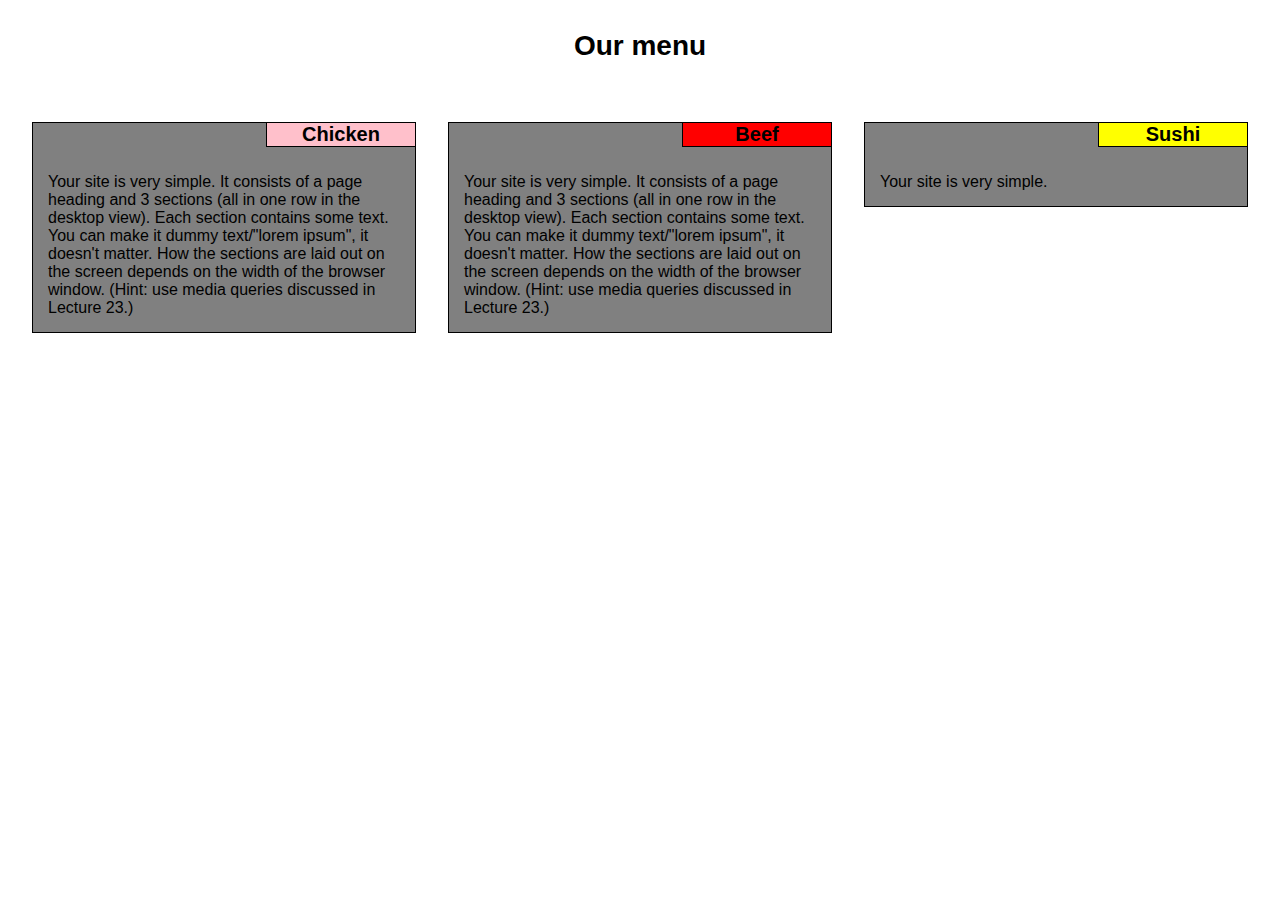
<file: mod2s/index.html>
<!DOCTYPE html>
<html>
<head>
<meta charset="utf-8">
<meta name="viewport" content="width=device-width, initial-scale=1">
<title>Responsive Three piece Layout</title>
<link rel="stylesheet" href="css/styles.css">
</head>
<body>
<h1>Our menu</h1>
<section id="sec1">
    <h2>Chicken</h2>
    <p>Your site is very simple. It consists of a page heading and 3 sections (all in one row in the desktop view). Each section contains some text. You can make it dummy text/"lorem ipsum", it doesn't matter. How the sections are laid out on the screen depends on the width of the browser window. (Hint: use media queries discussed in Lecture 23.)</p>
  </section>
  <section id="sec2">
    <h2>Beef</h2>
    <p>Your site is very simple. It consists of a page heading and 3 sections (all in one row in the desktop view). Each section contains some text. You can make it dummy text/"lorem ipsum", it doesn't matter. How the sections are laid out on the screen depends on the width of the browser window. (Hint: use media queries discussed in Lecture 23.)</p>
</section>
<section id="sec3">
    <h2>Sushi</h2>
    <p>Your site is very simple.</p>
</section>

</body>
</html>
</file>
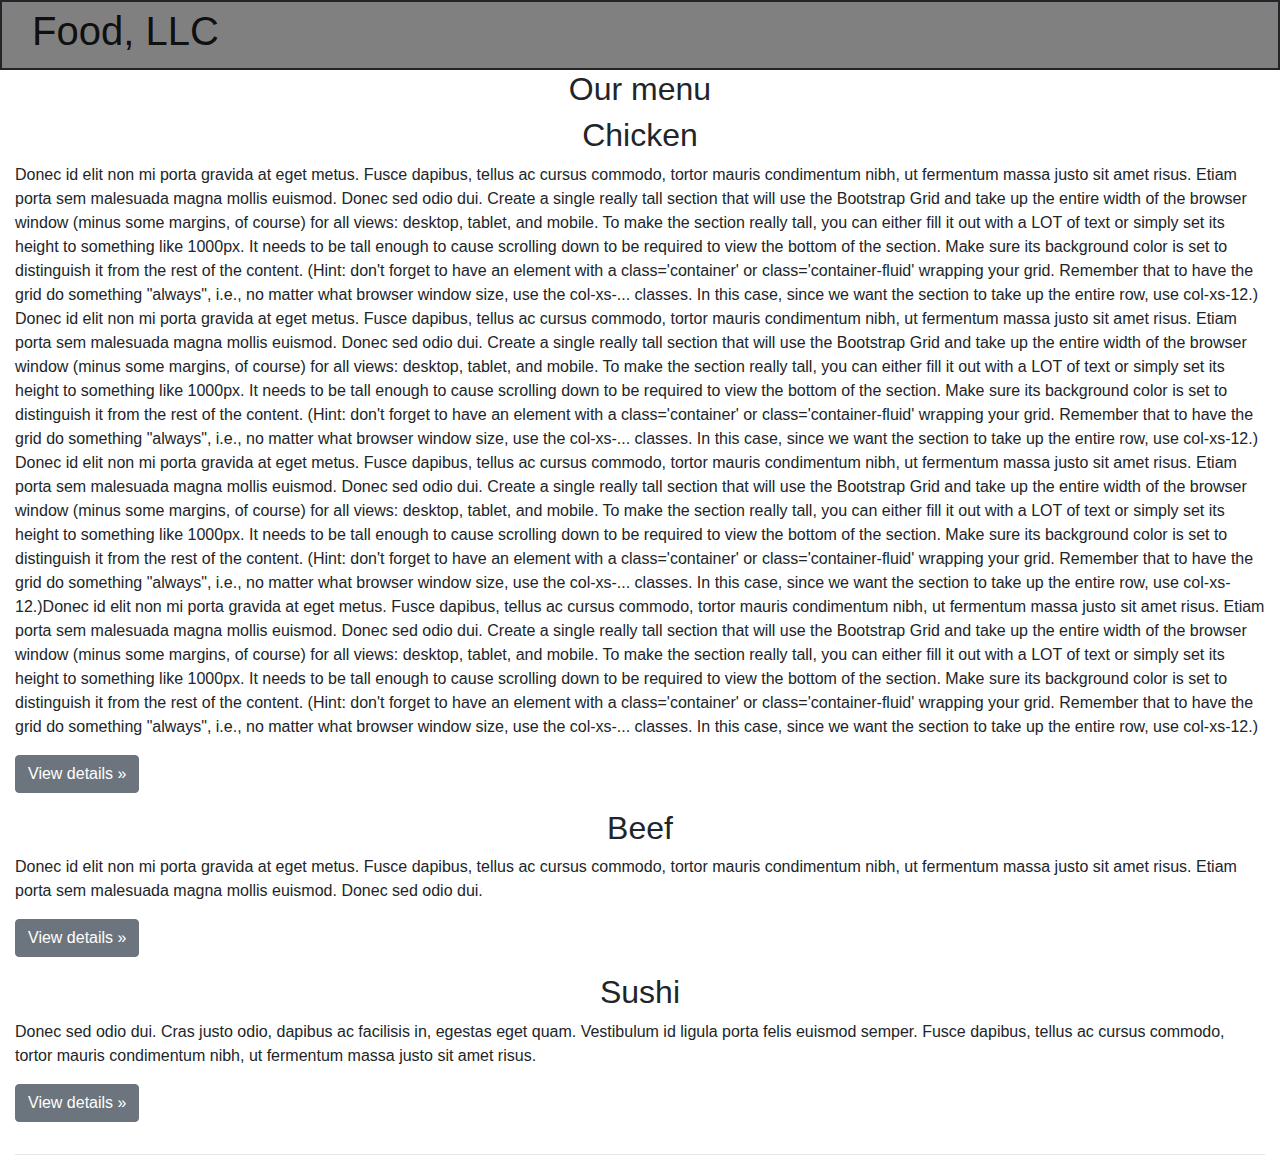
<file: mod32s/index.html>
<!doctype html>
<html lang="en">
  <head>
    <!-- Required meta tags -->
    <meta charset="utf-8">
    <meta name="viewport" content="width=device-width, initial-scale=1, shrink-to-fit=no">

    <!-- Bootstrap CSS -->
    <link rel="stylesheet" href="https://stackpath.bootstrapcdn.com/bootstrap/4.1.0/css/bootstrap.min.css" integrity="sha384-9gVQ4dYFwwWSjIDZnLEWnxCjeSWFphJiwGPXr1jddIhOegiu1FwO5qRGvFXOdJZ4" crossorigin="anonymous">

    <title>Module3 Solution</title>
    <link rel="stylesheet" href="css/bootstrap.min.css">
    <link rel="stylesheet" href="css/styles.css">
  </head>
  <body>
  <!--navbar -->
     <div id="dnav" class="container-fluid">
         <nav class="navbar navbar-expand-lg navbar-light">

             <a class="navbar-brand" href="index.html"><h1> Food, LLC</h1></a>
             <button class="navbar-toggler d-block d-sm-none" type="button" data-toggle="collapse" data-target="#navbarTogglerDemo02" aria-controls="navbarTogglerDemo02" aria-expanded="false" aria-label="Toggle navigation">
                 <span class="navbar-toggler-icon"></span>
             </button>


             <div class="collapse navbar-collapse" id="navbarTogglerDemo02">
                 <ul class="navbar-nav mr-auto">
                     <li class="nav-item d-block d-sm-none">
                         <a class="nav-link bg-light text-dark" href="#">Chicken <span class="sr-only">(current)</span></a>
                     </li>
                     <li class="nav-item d-block d-sm-none">
                         <a class="nav-link bg-light text-dark" href="#">Beef</a>
                     </li>
                     <li class="nav-item d-block d-sm-none">
                         <a class="nav-link bg-light text-dark" href="#">Sushi</a>
                     </li>
                 </ul>
             </div>
         </nav>
     </div> <!-- .container -->
<main role="main">
      <div class="container-fluid">
          <h2 class="text-center">Our menu</h2>
      </div>

      <div id="menugrid" class="container-fluid">
        <!-- Example row of columns -->
        <div class="row">
          <div class="col-md-12">
            <h2 class="text-center">Chicken</h2>
            <p>Donec id elit non mi porta gravida at eget metus. Fusce dapibus, tellus ac cursus commodo, tortor mauris condimentum nibh, ut fermentum massa justo sit amet risus. Etiam porta sem malesuada magna mollis euismod. Donec sed odio dui. Create a single really tall section that will use the Bootstrap Grid and take up the entire width of the browser window (minus some margins, of course) for all views: desktop, tablet, and mobile. To make the section really tall, you can either fill it out with a LOT of text or simply set its height to something like 1000px. It needs to be tall enough to cause scrolling down to be required to view the bottom of the section. Make sure its background color is set to distinguish it from the rest of the content. (Hint: don't forget to have an element with a class='container' or class='container-fluid' wrapping your grid. Remember that to have the grid do something "always", i.e., no matter what browser window size, use the col-xs-... classes. In this case, since we want the section to take up the entire row, use col-xs-12.) Donec id elit non mi porta gravida at eget metus. Fusce dapibus, tellus ac cursus commodo, tortor mauris condimentum nibh, ut fermentum massa justo sit amet risus. Etiam porta sem malesuada magna mollis euismod. Donec sed odio dui. Create a single really tall section that will use the Bootstrap Grid and take up the entire width of the browser window (minus some margins, of course) for all views: desktop, tablet, and mobile. To make the section really tall, you can either fill it out with a LOT of text or simply set its height to something like 1000px. It needs to be tall enough to cause scrolling down to be required to view the bottom of the section. Make sure its background color is set to distinguish it from the rest of the content. (Hint: don't forget to have an element with a class='container' or class='container-fluid' wrapping your grid. Remember that to have the grid do something "always", i.e., no matter what browser window size, use the col-xs-... classes. In this case, since we want the section to take up the entire row, use col-xs-12.) Donec id elit non mi porta gravida at eget metus. Fusce dapibus, tellus ac cursus commodo, tortor mauris condimentum nibh, ut fermentum massa justo sit amet risus. Etiam porta sem malesuada magna mollis euismod. Donec sed odio dui. Create a single really tall section that will use the Bootstrap Grid and take up the entire width of the browser window (minus some margins, of course) for all views: desktop, tablet, and mobile. To make the section really tall, you can either fill it out with a LOT of text or simply set its height to something like 1000px. It needs to be tall enough to cause scrolling down to be required to view the bottom of the section. Make sure its background color is set to distinguish it from the rest of the content. (Hint: don't forget to have an element with a class='container' or class='container-fluid' wrapping your grid. Remember that to have the grid do something "always", i.e., no matter what browser window size, use the col-xs-... classes. In this case, since we want the section to take up the entire row, use col-xs-12.)Donec id elit non mi porta gravida at eget metus. Fusce dapibus, tellus ac cursus commodo, tortor mauris condimentum nibh, ut fermentum massa justo sit amet risus. Etiam porta sem malesuada magna mollis euismod. Donec sed odio dui. Create a single really tall section that will use the Bootstrap Grid and take up the entire width of the browser window (minus some margins, of course) for all views: desktop, tablet, and mobile. To make the section really tall, you can either fill it out with a LOT of text or simply set its height to something like 1000px. It needs to be tall enough to cause scrolling down to be required to view the bottom of the section. Make sure its background color is set to distinguish it from the rest of the content. (Hint: don't forget to have an element with a class='container' or class='container-fluid' wrapping your grid. Remember that to have the grid do something "always", i.e., no matter what browser window size, use the col-xs-... classes. In this case, since we want the section to take up the entire row, use col-xs-12.)</p>
            <p><a class="btn btn-secondary" href="#" role="button">View details &raquo;</a></p>
          </div>
          <div class="col-md-12">
            <h2 class="text-center">Beef</h2>
            <p>Donec id elit non mi porta gravida at eget metus. Fusce dapibus, tellus ac cursus commodo, tortor mauris condimentum nibh, ut fermentum massa justo sit amet risus. Etiam porta sem malesuada magna mollis euismod. Donec sed odio dui. </p>
            <p><a class="btn btn-secondary" href="#" role="button">View details &raquo;</a></p>
          </div>
          <div class="col-md-12">
            <h2 class="text-center">Sushi</h2>
            <p>Donec sed odio dui. Cras justo odio, dapibus ac facilisis in, egestas eget quam. Vestibulum id ligula porta felis euismod semper. Fusce dapibus, tellus ac cursus commodo, tortor mauris condimentum nibh, ut fermentum massa justo sit amet risus.</p>
            <p><a class="btn btn-secondary" href="#" role="button">View details &raquo;</a></p>
          </div>
        </div>

        <hr>

      </div> <!-- /container -->

    </main>

    <!-- Optional JavaScript -->
    <!-- jQuery first, then Popper.js, then Bootstrap JS -->
    <script src="https://code.jquery.com/jquery-3.3.1.slim.min.js" integrity="sha384-q8i/X+965DzO0rT7abK41JStQIAqVgRVzpbzo5smXKp4YfRvH+8abtTE1Pi6jizo" crossorigin="anonymous"></script>
    <script src="https://cdnjs.cloudflare.com/ajax/libs/popper.js/1.14.0/umd/popper.min.js" integrity="sha384-cs/chFZiN24E4KMATLdqdvsezGxaGsi4hLGOzlXwp5UZB1LY//20VyM2taTB4QvJ" crossorigin="anonymous"></script>
    <script src="https://stackpath.bootstrapcdn.com/bootstrap/4.1.0/js/bootstrap.min.js" integrity="sha384-uefMccjFJAIv6A+rW+L4AHf99KvxDjWSu1z9VI8SKNVmz4sk7buKt/6v9KI65qnm" crossorigin="anonymous"></script>
  </body>
</html>
</file>
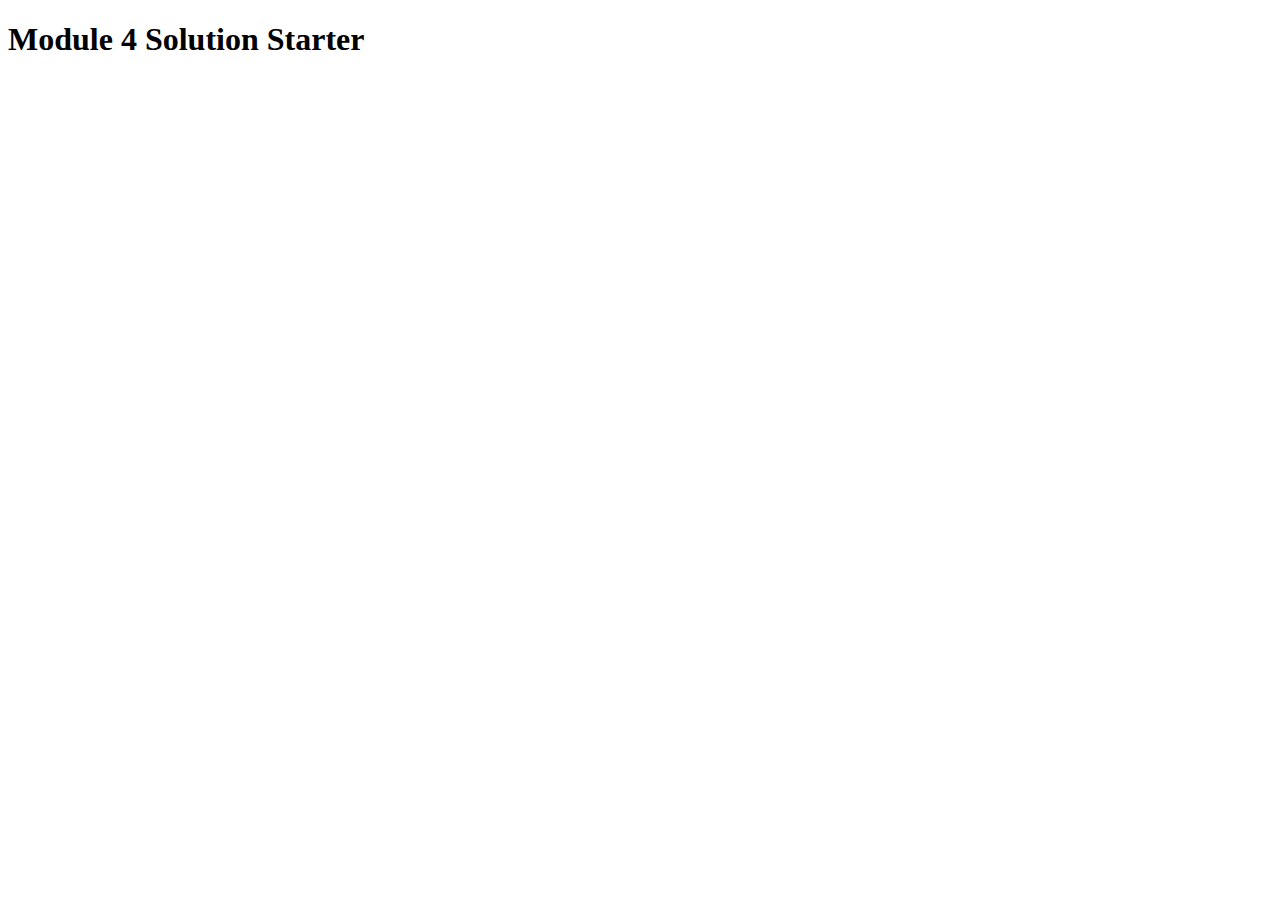
<file: mod4s/index.html>
<!DOCTYPE html>
<html>
<head>
  <meta charset="utf-8">
  <title>Module 4 Solution Starter</title>
  <script>
    var names = []; // DO NOT REMOVE
  </script>
  <script src="SpeakHello.js"></script>
  <script src="SpeakGoodBye.js"></script>
  <script src="script.js"></script>
</head>
<body>
  <h1>Module 4 Solution Starter</h1>
</body>
</html>
</file>
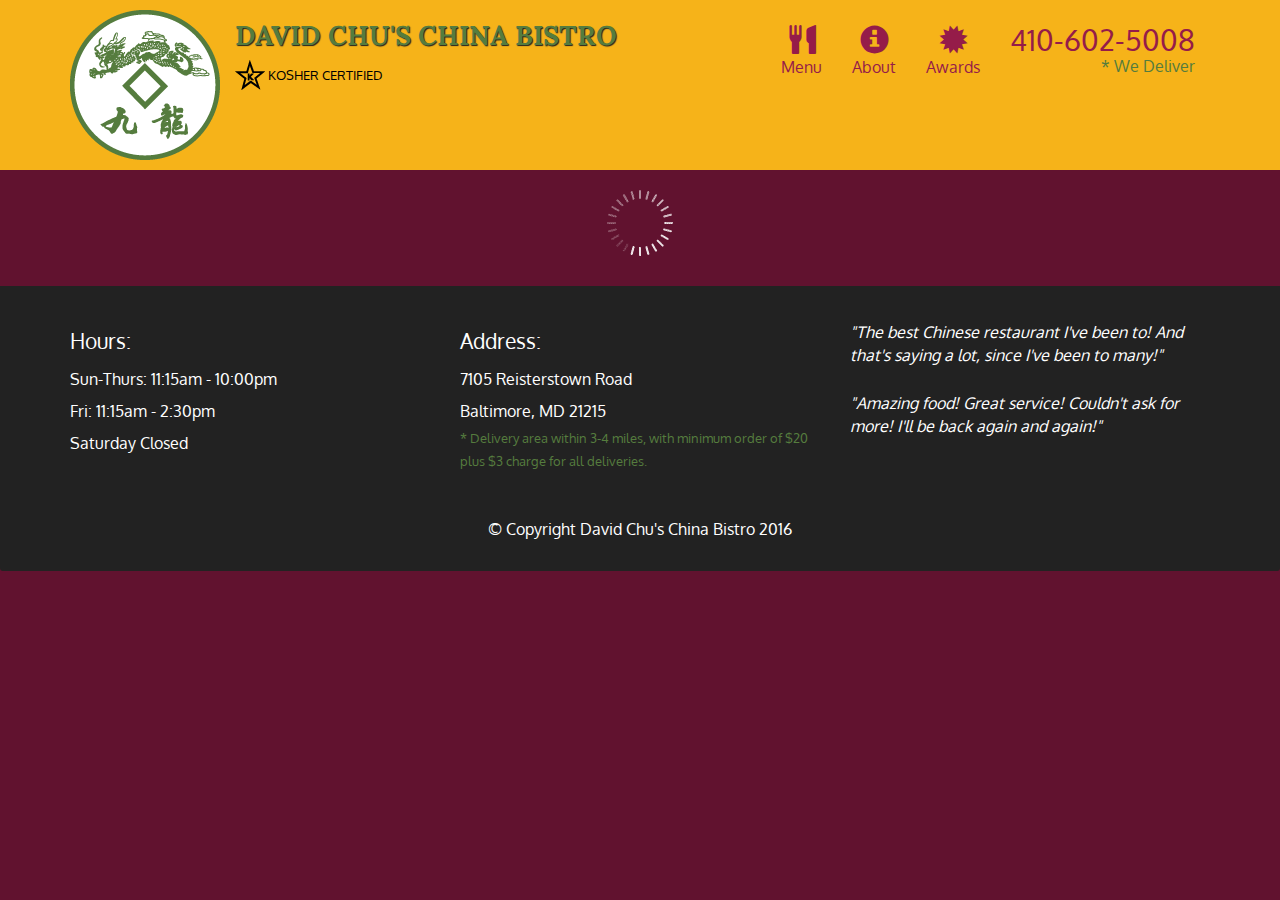
<file: mod5s/index.html>
<!doctype html>
<html lang="en">
  <head>
    <meta charset="utf-8">
    <meta http-equiv="X-UA-Compatible" content="IE=edge">
    <meta name="viewport" content="width=device-width, initial-scale=1">
    <title>David Chu's China Bistro</title>
    <link rel="stylesheet" href="css/bootstrap.min.css">
    <link rel="stylesheet" href="css/styles.css">
    <link href='https://fonts.googleapis.com/css?family=Oxygen:400,300,700' rel='stylesheet' type='text/css'>
    <link href='https://fonts.googleapis.com/css?family=Lora' rel='stylesheet' type='text/css'>
  </head>
<body>
  <header>
    <nav id="header-nav" class="navbar navbar-default">
      <div class="container">
        <div class="navbar-header">
          <a href="index.html" class="pull-left visible-md visible-lg">
            <div id="logo-img" alt="Logo image"></div>
          </a>

          <div class="navbar-brand">
            <a href="index.html"><h1>David Chu's China Bistro</h1></a>
            <p>
              <img src="images/star-k-logo.png" alt="Kosher certification">
              <span>Kosher Certified</span>
            </p>
          </div>

          <button id="navbarToggle" type="button" class="navbar-toggle collapsed" data-toggle="collapse" data-target="#collapsable-nav" aria-expanded="false">
            <span class="sr-only">Toggle navigation</span>
            <span class="icon-bar"></span>
            <span class="icon-bar"></span>
            <span class="icon-bar"></span>
          </button>
        </div>
        
        <div id="collapsable-nav" class="collapse navbar-collapse">
           <ul id="nav-list" class="nav navbar-nav navbar-right">
            <li id="navHomeButton" class="visible-xs active">
              <a href="index.html">
                <span class="glyphicon glyphicon-home"></span> Home</a>
            </li>
            <li id="navMenuButton">
              <a href="#" onclick="$dc.loadMenuCategories();">
                <span class="glyphicon glyphicon-cutlery"></span><br class="hidden-xs"> Menu</a>
            </li>
            <li>
              <a href="#">
                <span class="glyphicon glyphicon-info-sign"></span><br class="hidden-xs"> About</a>
            </li>
            <li>
              <a href="#">
                <span class="glyphicon glyphicon-certificate"></span><br class="hidden-xs"> Awards</a>
            </li>
            <li id="phone" class="hidden-xs">
              <a href="tel:410-602-5008">
                <span>410-602-5008</span></a><div>* We Deliver</div>
            </li>
          </ul><!-- #nav-list -->
        </div><!-- .collapse .navbar-collapse -->
      </div><!-- .container -->
    </nav><!-- #header-nav -->
  </header>

  <div id="call-btn" class="visible-xs">
    <a class="btn" href="tel:410-602-5008">
    <span class="glyphicon glyphicon-earphone"></span>
    410-602-5008
    </a>
  </div>
  <div id="xs-deliver" class="text-center visible-xs">* We Deliver</div>

  <div id="main-content" class="container"></div>

  <footer class="panel-footer">
    <div class="container">
      <div class="row">
        <section id="hours" class="col-sm-4">
          <span>Hours:</span><br>
          Sun-Thurs: 11:15am - 10:00pm<br>
          Fri: 11:15am - 2:30pm<br>
          Saturday Closed
          <hr class="visible-xs">
        </section>
        <section id="address" class="col-sm-4">
          <span>Address:</span><br>
          7105 Reisterstown Road<br>
          Baltimore, MD 21215
          <p>* Delivery area within 3-4 miles, with minimum order of $20 plus $3 charge for all deliveries.</p>
          <hr class="visible-xs">
        </section>
        <section id="testimonials" class="col-sm-4">
          <p>"The best Chinese restaurant I've been to! And that's saying a lot, since I've been to many!"</p>
          <p>"Amazing food! Great service! Couldn't ask for more! I'll be back again and again!"</p>
        </section>
      </div>
      <div class="text-center">&copy; Copyright David Chu's China Bistro 2016</div>
    </div>
  </footer>

  <!-- jQuery (Bootstrap JS plugins depend on it) -->
  <script src="js/jquery-2.1.4.min.js"></script>
  <script src="js/bootstrap.min.js"></script>
  <script src="js/ajax-utils.js"></script>
  <script src="js/script.js"></script>
</body>
</html>
</file>
<file: mod2s/css/styles.css>
/********** Base styles **********/
* {
  box-sizing: border-box;
  margin: 0;
  padding: 0;
  font-family: Helvetica;
}
h1 {
  margin-top: 30px;
  margin-bottom: 60px;
  text-align: center;
  font-size: 175%;
}

section {
  position: relative;
  float: left;
}

section h2 {
  width: 150px;
  text-align: center;
  border: 1px solid black;
  position: absolute;
  right: 0px;
  top: 0px;
  font-size: 125%;

}
#sec1 h2 {
  background-color: pink;
}

#sec2 h2 {
  background-color: red;
}

#sec3 h2 {
  background-color: yellow;
}

p {
  border: 1px solid black;
  background-color: gray;
  padding: 50px 15px 15px 15px;


}
@media (min-width: 992px) {
    section {
        margin-right: 2.5%;
        width: 30%;
    }

    #sec1 {
        margin-left: 2.5%;

    }
}

@media (min-width: 768px) and (max-width: 991px) {
    section {
        margin-right: 2.5%;
        width: 46.25%;
    }
    #sec1 {
        margin-left: 2.5%;
        margin-bottom: 2.5%;
    }

    #sec3 {
        margin-left: 2.5%;
        width: 95%;
        margin-top: 2.5%;
    }
}

@media (max-width: 767px) {
    section {
        margin-left: 5%;
        margin-right: 5%;
        margin-bottom: 5%;
        width: 90%;
    }
}
</file>
<file: mod32s/css/styles.css>
#dnav {
  background: gray;
  border-style: solid;
  border-width: 2px;
  margin-left: 0px;
  margin-right: 0px;
  padding-left: 0px;
  padding-right: 0px;
  padding-bottom: 0px;
}

.navbar.navbar-expand-lg.navbar-light {
  padding: 0px;
}

.navbar-light .navbar-toggler {
  border-color: black;
}

.navbar-toggler {
  padding: .05rem .05rem;
  line-height: 1;
  background-color: transparent;
  border: 2px solid transparent;
  border-radius: .25rem;
  margin-right: 15px;
}

.nav-item {
  text-align: center;
  border-style: solid;
  border-width: 1px;
  border-color: black;
}

a.navbar-brand {
  padding-left: 30px;
}

button:focus {
  outline: none;
  background: #f8f9fa;
}

/*div.row {
  margin-left: 15px;
  margin-right: 15px;
}*/

/*div.col-md-12 {
  background: gray;
  margin-bottom: 15px;
}*/

/*#menugrid {
  padding-left: 0px;
  padding-right: 0px;
}*/

/*
main h2 {
  margin-top: 15px;
  margin-bottom: 15px;
}*/
</file>
<file: mod5s/css/styles.css>
body {
  font-size: 16px;
  color: #fff;
  background-color: #61122f;
  font-family: 'Oxygen', sans-serif;
}

/** HEADER **/
#header-nav {
  background-color: #f6b319;
  border-radius: 0;
  border: 0;
}

#logo-img {
  background: url('../images/restaurant-logo_large.png') no-repeat;
  width: 150px;
  height: 150px;
  margin: 10px 15px 10px 0;
}

.navbar-brand {
  padding-top: 25px;
}
.navbar-brand h1 { /* Restaurant name */
  font-family: 'Lora', serif;
  color: #557c3e;
  font-size: 1.5em;
  text-transform: uppercase;
  font-weight: bold;
  text-shadow: 1px 1px 1px #222;
  margin-top: 0;
  margin-bottom: 0;
  line-height: .75;
}
.navbar-brand a:hover, .navbar-brand a:focus {
  text-decoration: none;
}
.navbar-brand p { /* Kosher cert */
  color: #000;
  text-transform: uppercase;
  font-size: .7em;
  margin-top: 15px;
}
.navbar-brand p span { /* Star-K */
  vertical-align: middle;
}

#nav-list {
  margin-top: 10px;
}
#nav-list a {
  color: #951C49;
  text-align: center;
}
#nav-list a:hover {
  background: #E7E7E7;
}
#nav-list a span {
  font-size: 1.8em;
}

#phone {
  margin-top: 5px;
}
#phone a { /* Phone number */
  text-align: right;
  padding-bottom: 0;
}
#phone div { /* We Deliver */
  color: #557c3e;
  text-align: right;
  padding-right: 15px;
}

.navbar-header button.navbar-toggle, .navbar-header .icon-bar {
  border: 1px solid #61122f;
}
.navbar-header button.navbar-toggle {
  clear: both;
  margin-top: -30px;
}
/* END HEADER */

/* FOOTER */
.panel-footer {
  margin-top: 30px;
  padding-top: 35px;
  padding-bottom: 30px;
  background-color: #222;
  border-top: 0;
}
.panel-footer div.row {
  margin-bottom: 35px;
}
#hours, #address {
  line-height: 2;
}
#hours > span, #address > span {
  font-size: 1.3em;
}
#address p {
  color: #557c3e;
  font-size: .8em;
  line-height: 1.8;
}
#testimonials {
  font-style: italic;
}
#testimonials p:nth-child(2) {
  margin-top: 25px;
}
/* END FOOTER */



/* HOME PAGE */
.container .jumbotron {
  box-shadow: 0 0 50px #3F0C1F;
  border: 2px solid #3F0C1F;
}

#menu-tile, #specials-tile, #map-tile {
  height: 250px;
  width: 100%;
  margin-bottom: 15px;
  position: relative;
  border: 2px solid #3F0C1F;
  overflow: hidden;
}
#menu-tile:hover, #specials-tile:hover, #map-tile:hover {
  box-shadow: 0 1px 5px 1px #cccccc;
}
#menu-tile {
  background: url('../images/menu-tile.jpg') no-repeat;
  background-position: center;
}
#specials-tile {
  background: url('../images/specials-tile.jpg') no-repeat;
  background-position: center;
}
#menu-tile span, #specials-tile span, #map-tile span {
  position: absolute;
  bottom: 0;
  right: 0;
  width: 100%;
  text-align: center;
  font-size: 1.6em;
  text-transform: uppercase;
  background-color: #000;
  color: #fff;
  opacity: .8;
}
/* END HOME PAGE */

/* MENU CATEGORIES PAGE */
.category-tile { 
  position: relative;
  border: 2px solid #3F0C1F;
  overflow: hidden;
  width: 200px;
  height: 200px;
  margin: 0 auto 15px;
}
.category-tile span {
  position: absolute;
  bottom: 0;
  right: 0;
  width: 100%;
  text-align: center;
  font-size: 1.2em;
  text-transform: uppercase;
  background-color: #000;
  color: #fff;
  opacity: .8;
}
.category-tile:hover {
  box-shadow: 0 1px 5px 1px #cccccc;
}

#menu-categories-title + div {
  margin-bottom: 50px;
}
/* END MENU CATEGORIES PAGE */

/* SINGLE CATEGORY PAGE */
.menu-item-tile {
  margin-bottom: 25px;
}
.menu-item-tile hr {
  width: 80%;
}
.menu-item-tile .menu-item-price {
  font-size: 1.1em;
  text-align: right;
  margin-top: -15px;
  margin-right: -15px;
}
.menu-item-tile .menu-item-price span {
  font-size: .6em;
}
.menu-item-photo {
  position: relative;
  border: 2px solid #3F0C1F; 
  overflow: hidden;
  padding: 0;
  margin-right: -15px;
  margin-left: auto;
  margin-bottom: 20px;
  max-width: 250px;
}
.menu-item-photo div {
  position: absolute;
  bottom: 0;
  right: 0;
  width: 80px;
  background-color: #557c3e;
  text-align: center;
}
.menu-item-description {
  padding-right: 30px;
}
h3.menu-item-title {
  margin: 0 0 10px;
}
.menu-item-details {
  font-size: .9em;
  font-style: italic;
}
/* END SINGLE CATEGORY PAGE */


/********** Large devices only **********/
@media (min-width: 1200px) {
  .container .jumbotron {
    background: url('../images/jumbotron_1200.jpg') no-repeat;
    height: 675px;
  }
}

/********** Medium devices only **********/
@media (min-width: 992px) and (max-width: 1199px) {
  /* Header */
  #logo-img {
    background: url('../images/restaurant-logo_medium.png') no-repeat;
    width: 100px;
    height: 100px;
    margin: 5px 5px 5px 0;
  }
  /* End Header */

  /* Home Page */
  .container .jumbotron {
    background: url('../images/jumbotron_992.jpg') no-repeat;
    height: 558px;
  }
  /* End Home Page */
}

/********** Small devices only **********/
@media (min-width: 768px) and (max-width: 991px) {
  /* Home Page */
  .container .jumbotron {
    background: url('../images/jumbotron_768.jpg') no-repeat;
    height: 432px;
  }
  /* End Home Page */
}

/********** Extra small devices only **********/
@media (max-width: 767px) {
  /* Header */
  .navbar-brand {
    padding-top: 10px;
    height: 80px;
  }
  .navbar-brand h1 { /* Restaurant name */
    padding-top: 10px;
    font-size: 5vw; /* 1vw = 1% of viewport width */
  }
  .navbar-brand p { /* Kosher cert */
    font-size: .6em;
    margin-top: 12px;
  }
  .navbar-brand p img { /* Star-K */
    height: 20px;
  }

  #collapsable-nav a { /* Collapsed nav menu text */
    font-size: 1.2em;
  }
  #collapsable-nav a span { /* Collapsed nav menu glyph */
    font-size: 1em;
    margin-right: 5px;
  }

  #call-btn > a {
    font-size: 1.5em;
    display: block;
    margin: 0 20px;
    padding: 10px;
    border: 2px solid #fff;
    background-color: #f6b319;
    color: #951c49;
  }
  #xs-deliver {
    margin-top: 5px;
    font-size: .7em;
    letter-spacing: .1em;
    text-transform: uppercase;
  }
  /* End Header */

  /* Footer */
  .panel-footer section {
    margin-bottom: 30px;
    text-align: center;
  }
  .panel-footer section:nth-child(3) {
    margin-bottom: 0; /* margin already exists on the whole row */
  }
  .panel-footer section hr {
    width: 50%;
  }
  /* End Footer */

  /* Home Page */
  .container .jumbotron {
    margin-top: 30px;
    padding: 0;
  }
  #menu-tile, #specials-tile {
    width: 360px;
    margin: 0 auto 15px;
  }

  .menu-item-photo {
    margin-right: auto;
  }
  .menu-item-tile .menu-item-price {
    text-align: center;
  }
  .menu-item-description {
    text-align: center;;
  }
}


/********** Super extra small devices Only :-) (e.g., iPhone 4) **********/
@media (max-width: 479px) {
  /* Header */
  .navbar-brand h1 { /* Restaurant name */
    padding-top: 5px;
    font-size: 6vw;
  }
  /* End Header */
  
  /* Home page */
  #menu-tile, #specials-tile {
    width: 280px;
    margin: 0 auto 15px;
  }

  .col-xxs-12 {
    position: relative;
    min-height: 1px;
    padding-right: 15px;
    padding-left: 15px;
    float: left;
    width: 100%;
  }
}
</file>
